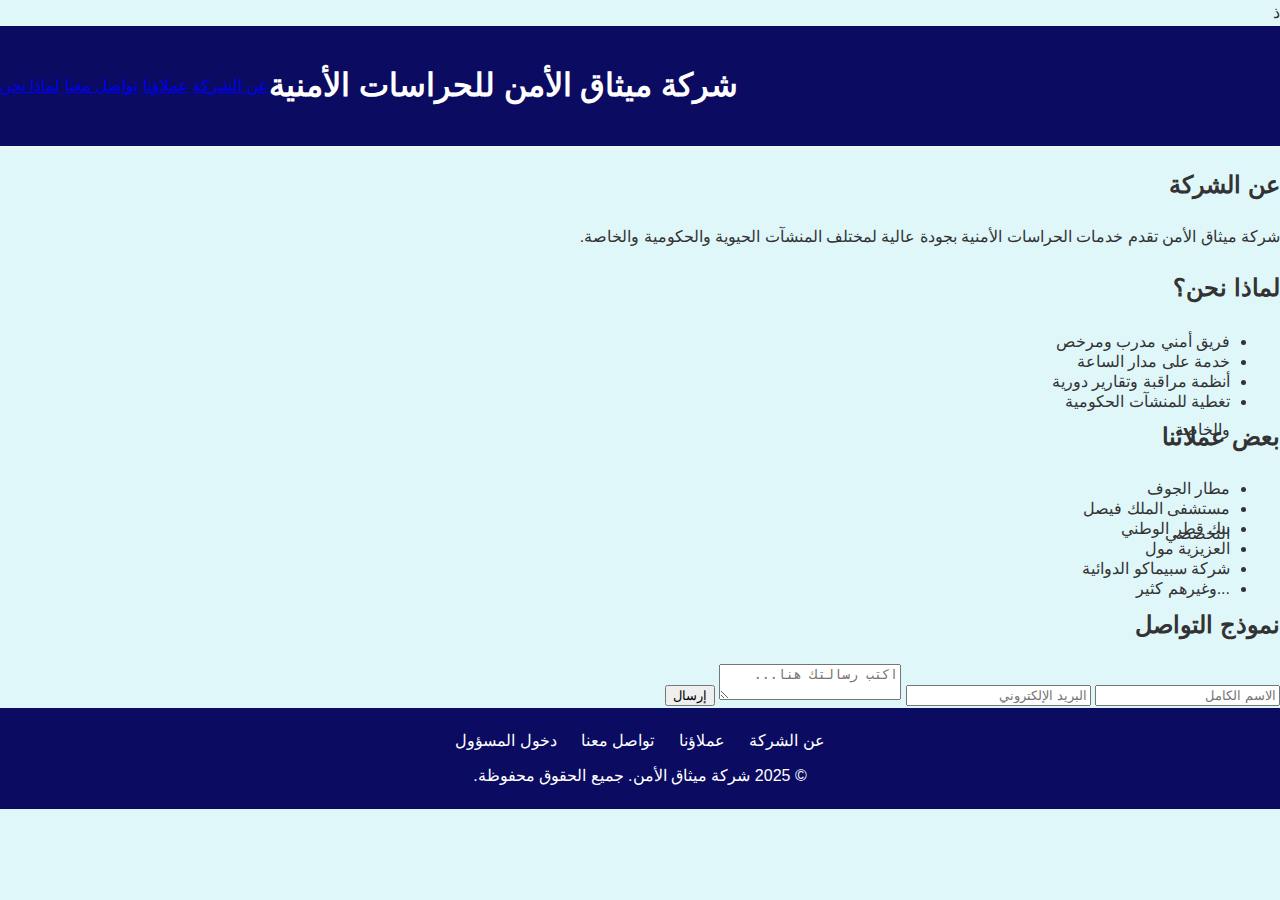
<file: index.html>
<!DOCTYPE html>
<html lang="ar">
<head>
  <meta charset="UTF-8">
  <title>ميثاق الأمن للحراسات الأمنية</title>
  <link rel="stylesheet" href="style.css">
</head>
<body>
  <body style="background-color: #e0f7fa; font-family: Arial, sans-serif; margin: 0; padding: 0;">
ذ
  <header>
    <h1>شركة ميثاق الأمن للحراسات الأمنية</h1>
    <nav>
      <a href="company.html">عن الشركة</a>
      <a href="#clients">عملاؤنا</a>
      <a href="#contact">تواصل معنا</a>
      <a href="#لماذا نحن">لماذا نحن</a>
    </nav>
  </header>

  <section id="company.html">
    <h2>عن الشركة</h2>
    <p>شركة ميثاق الأمن تقدم خدمات الحراسات الأمنية بجودة عالية لمختلف المنشآت الحيوية والحكومية والخاصة.</p>
  </section>

  <section id="لماذا نحن"></section>
    <h2>لماذا نحن؟</h2>
    <ul style="line-height: 1.8;">
      <li>فريق أمني مدرب ومرخص</li>
      <li>خدمة على مدار الساعة</li>
      <li>أنظمة مراقبة وتقارير دورية</li>
      <li>تغطية للمنشآت الحكومية والخاصة</li>
    </ul>
  </section>

  <section id="clients">
    <h2>بعض عملائنا</h2>
    <ul>
      <li>مطار الجوف</li>
      <li>مستشفى الملك فيصل التخصصي</li>
      <li>بنك قطر الوطني</li>
      <li>العزيزية مول</li>
      <li>شركة سبيماكو الدوائية</li>
      <li>...وغيرهم كثير</li>
    </ul>
  </section>

  <section id="contact">
    <h2>نموذج التواصل</h2>
    <form action="contact.php" method="post">
      <input type="text" name="name" placeholder="الاسم الكامل" required>
      <input type="email" name="email" placeholder="البريد الإلكتروني" required>
      <textarea name="message" placeholder="اكتب رسالتك هنا..." required></textarea>
      <button type="submit">إرسال</button>
     
    </form>
  </section>

  <footer style="background-color: #0B0B61; color: white; padding: 20px; text-align: center;">
    <link rel="stylesheet" href="style.css">

  <nav style="margin-bottom: 10px;">
    <a href="company.html" style="color: white; margin: 0 10px; text-decoration: none;">عن الشركة</a>
    <a href="#clients" style="color: white; margin: 0 10px; text-decoration: none;">عملاؤنا</a>
    <a href="#contact" style="color: white; margin: 0 10px; text-decoration: none;">تواصل معنا</a>
    <a href="admin-login.php" style="color: white; margin: 0 10px; text-decoration: none;">دخول المسؤول</a>
  </nav>
  <p style="margin: 0;">© 2025 شركة ميثاق الأمن. جميع الحقوق محفوظة.</p>
</footer>

</body>
</html>
</file>
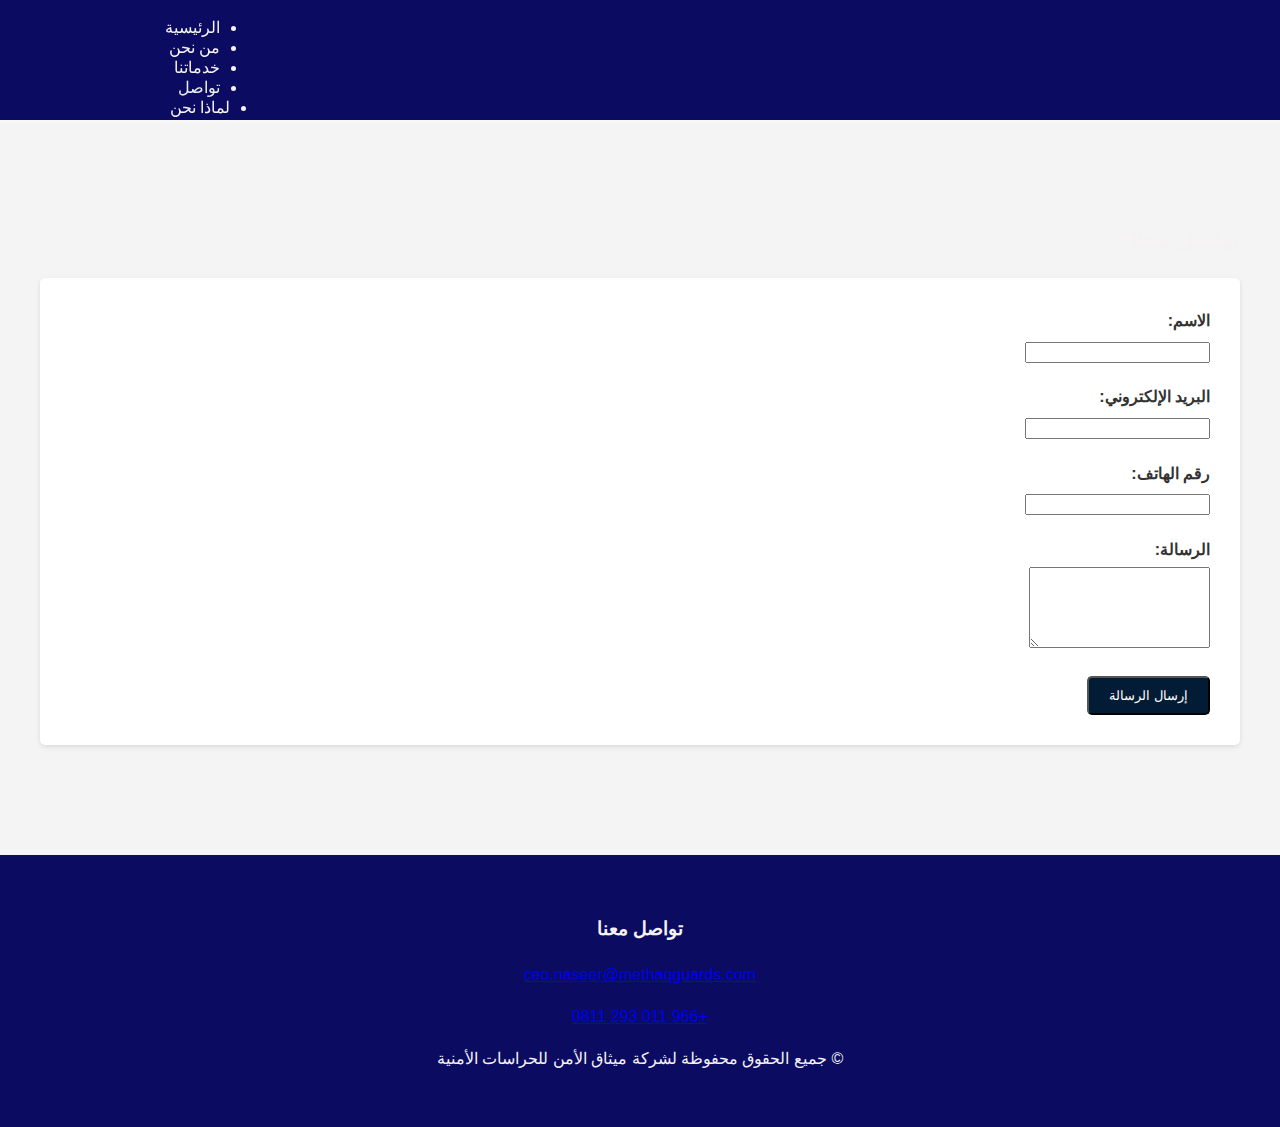
<file: con.html>
<!DOCTYPE html>
<html lang="ar" dir="rtl">
<head>
    <meta charset="UTF-8">
    <meta name="viewport" content="width=device-width, initial-scale=1.0">
    <title>تواصل - ميثاق الأمن للحراسات الأمنية</title>
    <link rel="stylesheet" href="style.css">
</head>
<body>

    <header>
         <div class="header-container">
    <img src="mt1.jpg" alt="شعار" class="logo">
  </div>
        <div class="container">
            <div class="logo">
                <h1>ميثاق الأمن</h1>
            </div>
            <nav>
                <ul>
                    <li><a href="hr.html">الرئيسية</a></li>
                    <li><a href="about.html">من نحن</a></li>
                    <li><a href="serv.html">خدماتنا</a></li>
                    <li><a href="con.html" class="active">تواصل</a></li>
                    <li><a href="ميثاق للأمن.pdf">لماذا نحن</a></li>
                </ul>
            </nav>
        </div>
    </header>

    <section class="contact-page">
        <div class="container">
            <h2>تواصل معنا</h2>
            <div class="contact-form">
                <form action="process_contact.php" method="post">
                    <div class="form-group">
                        <label for="name">الاسم:</label>
                        <input type="text" id="name" name="name" required>
                    </div>
                    <div class="form-group">
                        <label for="email">البريد الإلكتروني:</label>
                        <input type="email" id="email" name="email" required>
                    </div>
                    <div class="form-group">
                        <label for="phone">رقم الهاتف:</label>
                        <input type="tel" id="phone" name="phone">
                    </div>
                    <div class="form-group">
                        <label for="message">الرسالة:</label>
                        <textarea id="message" name="message" rows="5" required></textarea>
                    </div>
                    <button type="submit" class="button">إرسال الرسالة</button>
                </form>
            </div>
        </div>
    </section>

    <footer>
        <div class="container">
            <div class="contact-info">
                <h3>تواصل معنا</h3>
                <p><i class="fas fa-envelope"></i> <a href="mailto:info@methaq-security.com"> ceo.naseer@methaqguards.com</a></p>
                <p><i class="fas fa-phone"></i> <a href="tel:+966XXXXXXXXX">+966  011 293 0811</a></p>
            </div>
            <div class="copyright">
                <p>&copy; جميع الحقوق محفوظة لشركة ميثاق الأمن للحراسات الأمنية <?php echo date("Y"); ?></p>
            </div>
        </div>
    </footer>

    
</html>
</file>
<file: style.css>
/* General Styles */
body {
    font-family: Arial, sans-serif;
    margin: 0;
    padding: 0;
    background-color: #f4f4f4;
    color: #333;
    line-height: 1.6;
    direction: rtl; /* Right-to-left for Arabic */
}



footer {
  background-color: #0B0B61;
  color: white;
  padding: 20px;
  text-align: center;
}

.container {
    max-width: 1200px;
    margin: 0 auto;
    padding: 20px;
}

.button {
    display: inline-block;
    background-color: #031c36; /* Blue primary color */
    color: white;
    padding: 10px 20px;
    text-decoration: none;
    border-radius: 5px;
    transition: background-color 0.3s ease;
}

.button:hover {
    background-color: #f0f2f5;
}
.navbar .logo h1 {
  color: white;
  margin: 0;
  font-size: 24px;
}

.navbar nav ul {
  display: flex;
  list-style: none;
  gap: 20px;
  margin: 0;
  padding: 0;
}

.navbar nav ul li a {
  color: white;
  text-decoration: none;
  align-items: center;
  font-weight: bold;
}
.navbar {
    display: flex;
  justify-content: space-between;
  align-items: center; /* هذا بدلاً من align-content */
  direction: rtl;
  width: 100%;
}




/* Header Styles */
header {
    background: #0B0B61;
  color: white;
  padding: 15px;
  text-align: right;
    padding: px;
    padding: 20px 0;
    box-shadow: 0 2px 5px rgba(251, 248, 248, 0.888);
    position: sticky;
    top: 0;
    z-index: 100;
     justify-content: right;
}
header {
  background-color: #0B0B61; /* لون الخلفية */
  height: 80px;
  display: flex;
  align-items: center;
  justify-content: flex-end;
}

.header-container .logo {
     align-items: right;
     justify-content: right;
     margin: 900px;
     width: 10px;
  height: 15px; 
}

header .container {
    display: flex;
    justify-content: space-between;
    align-items: center;
}

.logo  {
    margin: 0;
    color: #f4f2f2;
    align-items: center;
    font-size: 25px;
     margin: 9px;
     width: 300px;
  height: 300px; 
    
}

div{
    margin: 0;
    color: #f4f2f2;
    justify-content: center;
     align-items: right;
}


.logo {
    margin: 0;
    color: #f4f2f2;
    font-size: 24px;
     align-items: center;
}

div h1 {
    list-style: none;
    padding: 0;
    margin: 0;
     align-items: right;
    display: flex;
}


ul li {
    margin-right: 20px;
    width: 190px;
     margin: 10px;
  height: 10px; 
  padding: 0;
  
    align-items: right;
}

nav ul li:last-child {
    margin-right: 0;
}

nav ul li a {
    text-decoration: none;
    color: #f7f4f4;
    transition: color 0.3s ease;
    
}


nav ul li a.active {
     align-items: center;
    color: #ebeff3;
    
}

/* Hero Section Styles */
.hero {
    background-color: #e9ecef;
    padding: 80px 0;
    
}

.hero .container {
    display: flex;
    justify-content: space-between;
    align-items: center;
}

.hero-content {
    flex: 1;
    padding-right: 20px;
}

.hero-content h1 {
    font-size: 36px;
    margin-bottom: 15px;
    color: #333;
}

.hero-content p {
    font-size: 18px;
    line-height: 1.8;
    margin-bottom: 30px;
    color: #666;
}

.hero-image {
    flex: 1;
    text-align: center;
}

.hero-image img {
    max-width: 100%;
    height: auto;
    border-radius: 5px;
    box-shadow: 0 4px 8px rgba(0, 0, 0, 0.1);
}

/* Why Us Section Styles */
.why-us {
    padding: 60px 0;
    background-color: #fff;
    
}

.why-us-grid {
    display: grid;
    grid-template-columns: repeat(auto-fit, minmax(250px, 1fr));
    gap: 30px;
    text-align: center;
    margin-top: 30px;
}

.why-us-item {
    padding: 20px;
    border: 1px solid #ddd;
    border-radius: 5px;
    background-color: #f9f9f9;
    
}

.why-us-item img {
    max-width: 80px;
    height: auto;
    margin-bottom: 15px;
}

.why-us-item h3 {
    color: #333;
    margin-bottom: 10px;
}

.why-us-item p {
    color: #666;
}

/* About Page Styles */
.about-page {
    padding: 60px 0;
}

.about-content {
    line-height: 1.8;
    color: #555;
}

.about-content p {
    margin-bottom: 15px;
}

.pdf-download {
    margin-top: 30px;
    text-align: center;
}

.pdf-download a {
    display: inline-flex;
    align-items: center;
    background-color: #0B0B61; /* Red color for PDF */
    color: white;
    
    padding: 10px 20px;
    text-decoration: none;
    border-radius: 5px;
    transition: background-color 0.3s ease;
}

.pdf-download a i {
    margin-left: 10px;
}

.pdf-download a:hover {
    background-color: #6e0ff4;
}

/* Services Page Styles */
.services-page {
    padding: 60px 0;
}

.services-grid {
    display: grid;
    grid-template-columns: repeat(auto-fit, minmax(300px, 1fr));
    gap: 30px;
    margin-top: 30px;
}

.service-item {
    border: 1px solid #ddd;
    border-radius: 5px;
    overflow: hidden;
    background-color: #fff;
}

.service-item img {
    width: 100%;
    height: auto;
    display: block;
}

.service-item-content {
    padding: 20px;
}

.service-item h3 {
    color: #333;
    margin-bottom: 10px;
}

.service-item p {
    color: #666;
    line-height: 1.7;
    margin-bottom: 15px;
}

.service-item a {
    display: inline-block;
    color: #007bff;
    text-decoration: none;
    transition: color 0.3s ease;
}

.service-item a:hover {
    color: #0056b3;
}

/* Contact Page Styles */
.contact-page {
    padding: 60px 0;
}
.contact-form {
    background-color: #fff;
    padding: 30px;
    border-radius: 5px;
    box-shadow: 0 2px 5px rgba(0, 0, 0, 0.1);
    margin-bottom: 30px;
}

.contact-form h2 {
    text-align: right;
    margin-bottom: 20px;
}

.form-group {
    margin-bottom: 20px;
}

.form-group label {
    display: block;
    margin-bottom: 5px;
    color: #333;
    font-weight: bold;
}
</file>
